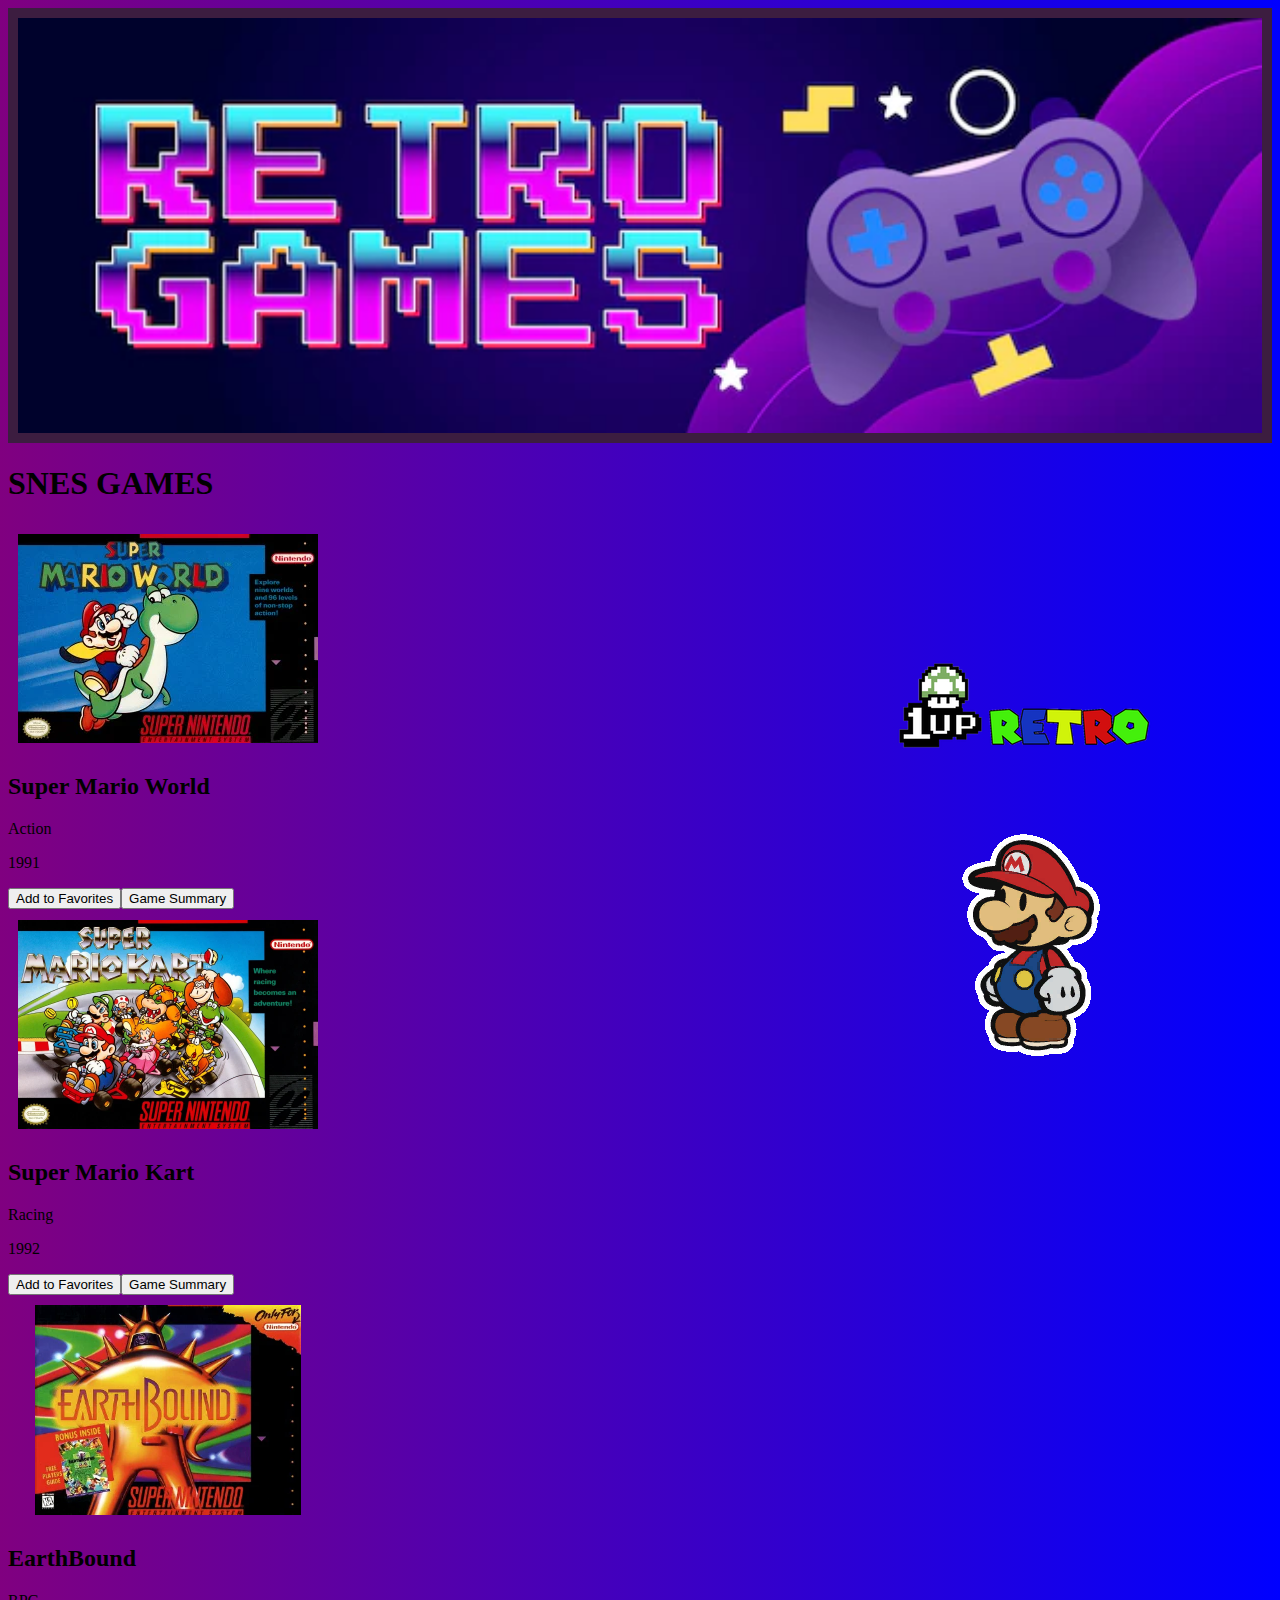
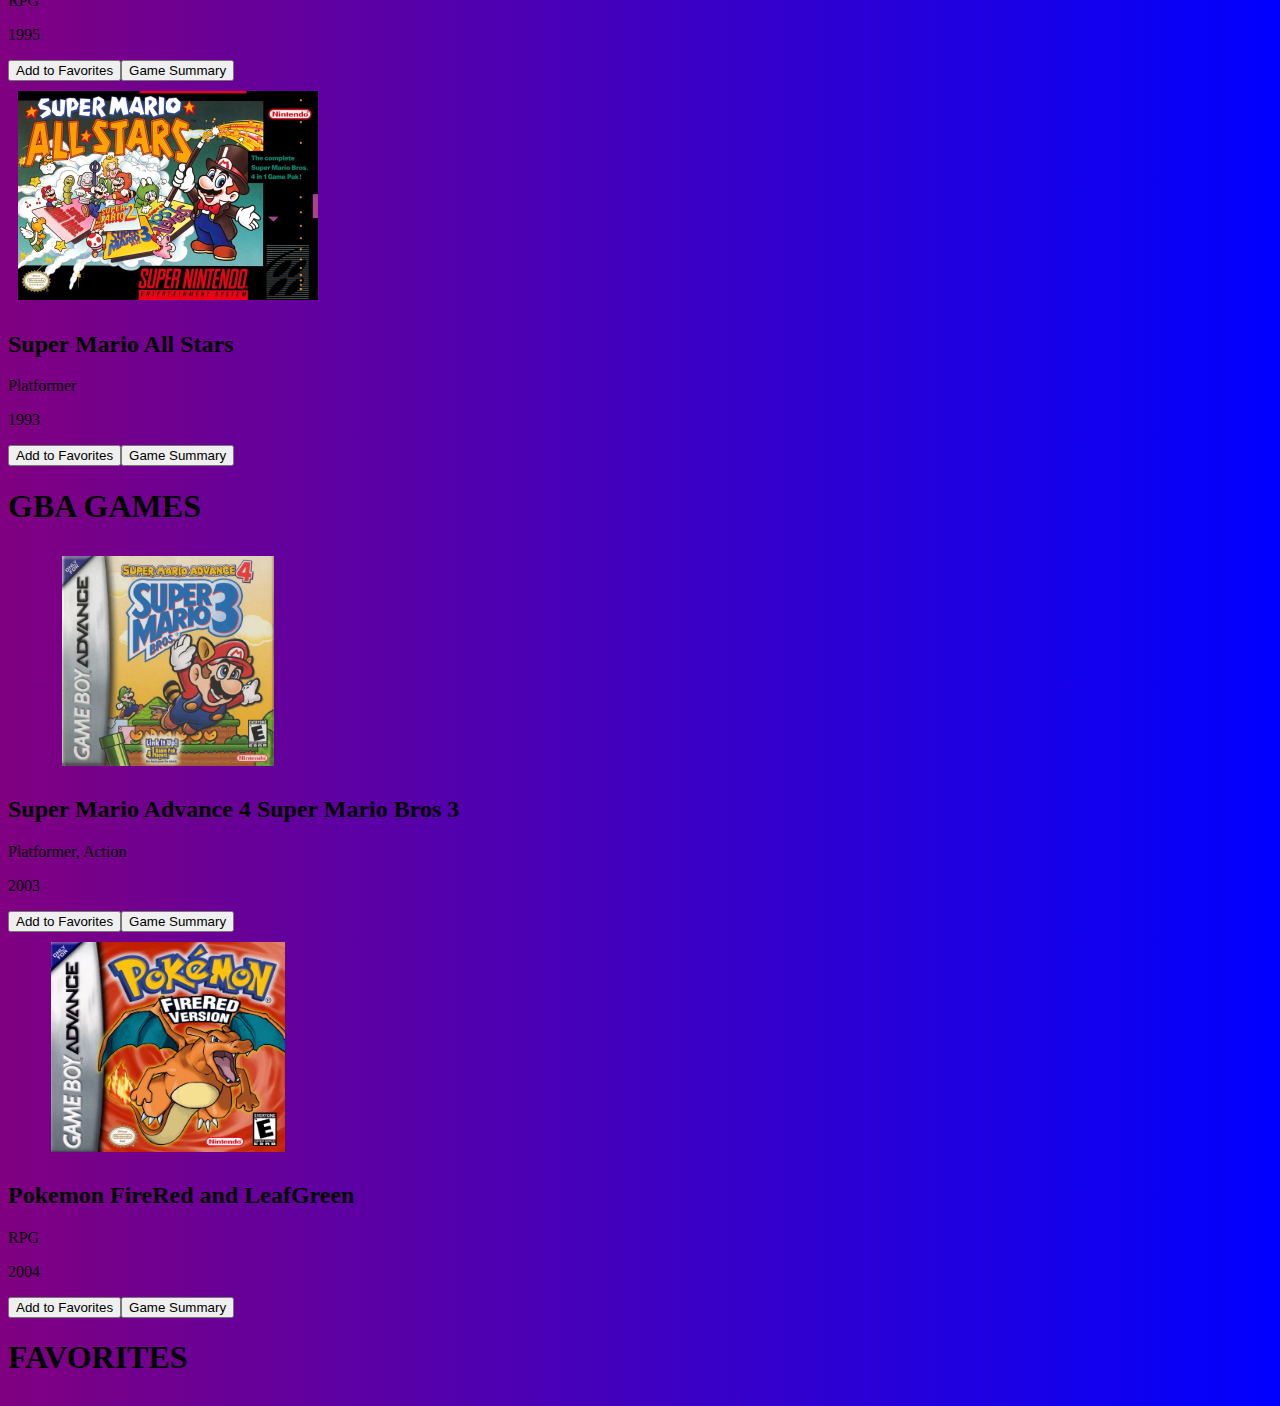
<file: Retrowebsite.html>
<html>
<head>
    <title>Retro Game Library</title>
    <link rel="stylesheet" type="text/css" href="styles.css">
</head>

<body>
    <header>
        <img id="header-image" src="HeaderRetro.webp">
    </header>
    <img id="logo" src="retrologo.png">
    <img id="paper-mario" src="PaperMario.webp">
    <main>
        <section id="snes-games">
            <h2>SNES Games</h2>
        </section>
        <section id="gba-games">
            <h2>Gameboy Advance Games</h2>
        </section>
        <section id="favorites">
            <h2 id="favorites-title">Favorites</h2>
        </section>
        
    </main>
    <script src="script.js"></script>
</body>
</html>
</file>
<file: styles.css>
body {
    background: linear-gradient(to right, purple, blue);
}

header {
    background-color: rgb(60, 29, 64);
    color: #fff;
    padding: 10px;
    text-align: center;
}

#game-library, #favorites {
    display: flex;
    flex-wrap: wrap;
    justify-content: space-around;
}

@keyframes rainbow {
    0% {color: red;}
    14% {color: orange;}
    28% {color: yellow;}
    42% {color: lime;}
    57% {color: blue;}
    71% {color: indigo;}
    85% {color: violet;}
    100% {color: red;}
}

.rainbow-text h1 {
    animation: rainbow 4s linear infinite;
}

body {
    background-color: lightblue;
}

.game-image {
    width: 300px;
    height: 210px;
    object-fit: contain;
    margin: 10px;
}

#favorites {
    display: grid;
    grid-template-columns: repeat(auto-fill, minmax(150px, 1fr));
    gap: 10px;
}

/* Default styles for larger screens */
#logo, #paper-mario {
    position: fixed;
    right: 0;
}

#logo {
    top: 80%;
    transform: translateY(-50%);
}

#paper-mario {
    top: 105%;
    right: 180px;
    transform: translateY(-50%);
}

/* Media query for mobile devices */
@media (max-width: 768px) {
    #logo {
        position: static; /* Change position to static for mobile */
        width: 100px; /* Adjust the size to fit mobile screens */
        height: auto;
        margin: 1px auto; /* Adjust top margin for the logo */
    }

    #paper-mario {
        position: static; /* Change position to static for mobile */
        width: 100px; /* Adjust the size to fit mobile screens */
        height: auto;
        margin: 45px auto; /* Adjust top margin for the Mario image */
    }

    #favorites {
        display: block; /* Change display to block for mobile */
    }

    .favorite-item {
        width: 100%; /* Set width to 100% for each favorite item */
        margin-bottom: 10px; /* Add some space between items */
    }
}



#header-image {
    width: 100%;
    height: auto;
}

/* Summary styles with white font color for better readability */
#summary-Super-Mario-World,
#summary-Super-Mario-Kart,
#summary-EarthBound,
#summary-Super-Mario-All-Stars,
#summary-Super-Mario-Advance-4-Super-Mario-Bros-3,
#summary-Pokemon-FireRed-and-LeafGreen {
    color: #FFFFFF; /* White font color */
    font-size: 24px;
    text-align: right;
    font-weight: bold;
}



/* Add more CSS rules for other game summaries */
</file>
